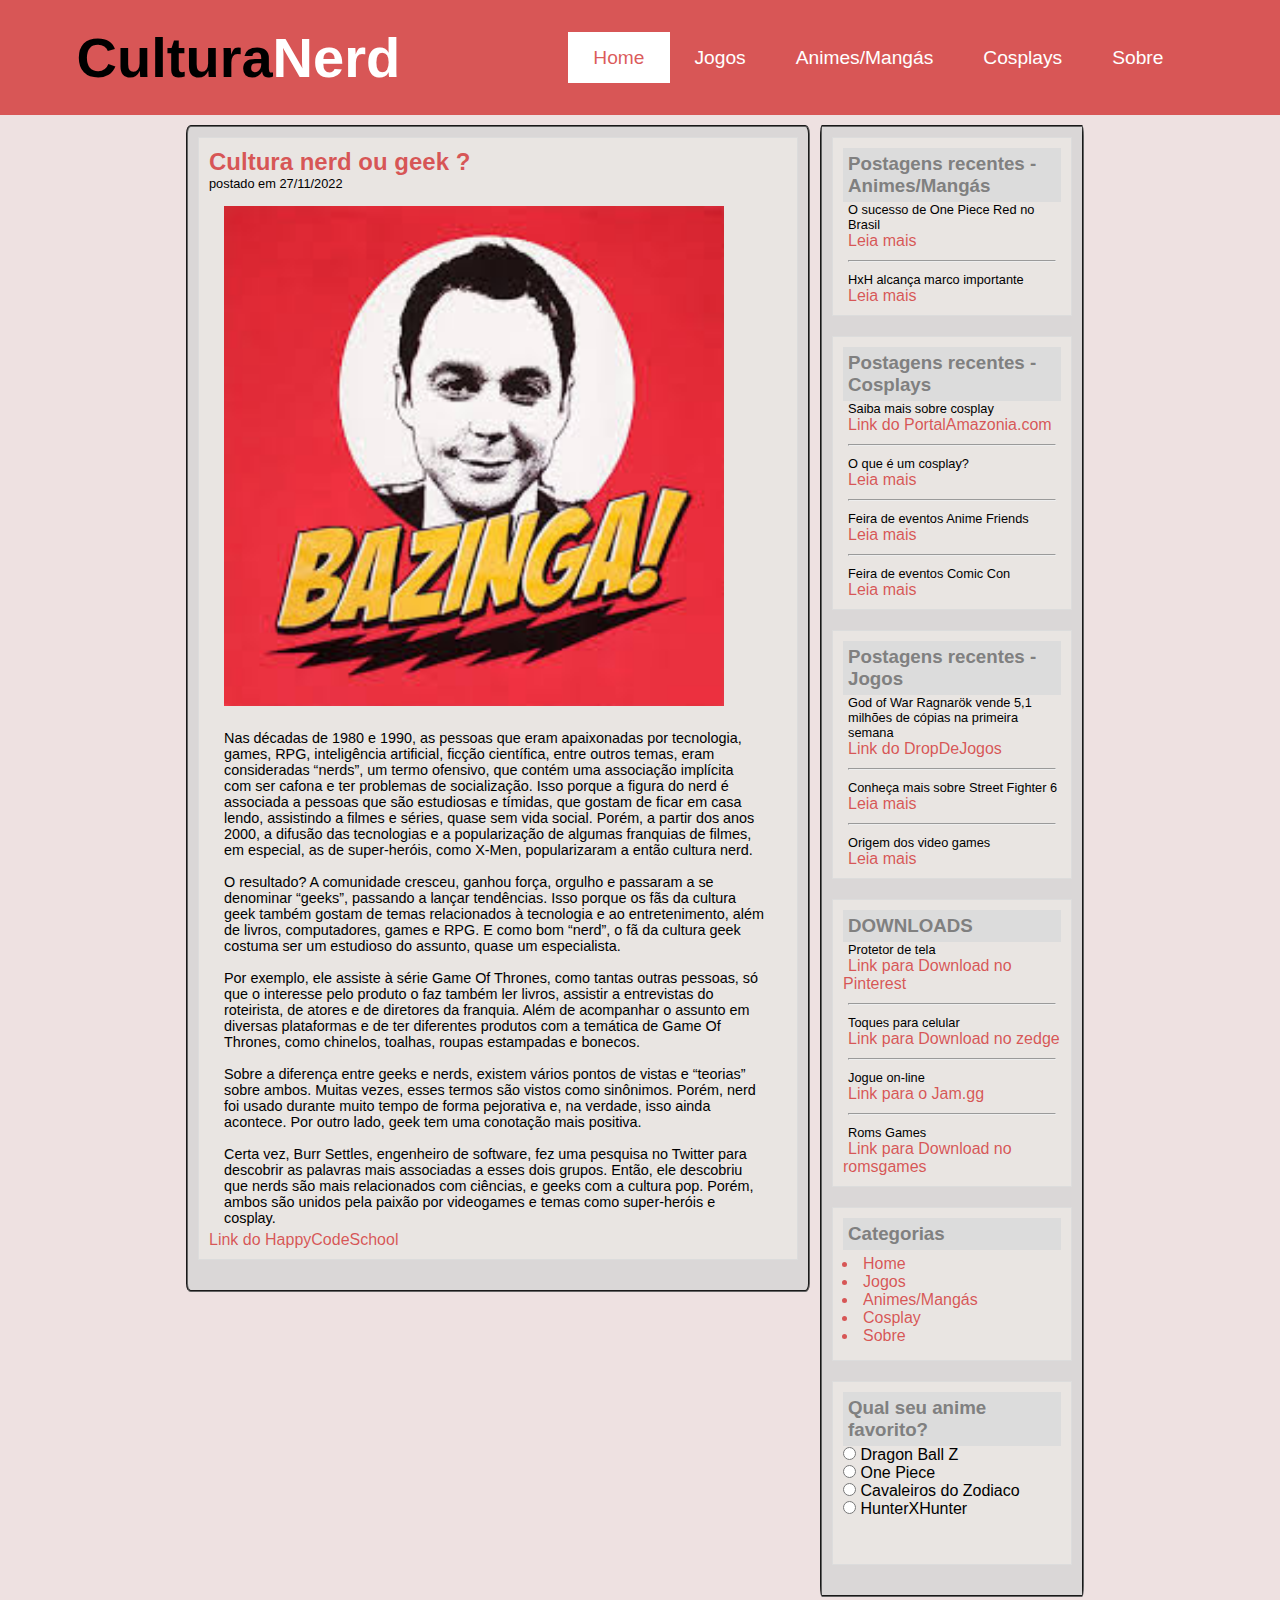
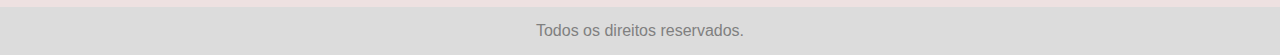
<file: index.html>
<!DOCTYPE html>
<html>
<head>
    
    <title>Cultura Nerd - Página Inicial</title>
    <meta charset="utf-8">
    <meta name="viewport" content="width=device-width, initial-scale=1.0">
    <link rel="stylesheet" href="./css/estilos.css">

</head>
<body class="home">
    <div id="cabecalho">

        <div id="logo">
            <h1>Cultura<span class="texto-branco">Nerd</span></h1>
        </div>

        <div id="menu">
            <ul>
                <li><a href="./index.html" id="home">Home</a></li>
                <li><a href="./jogos.html" id="jogos">Jogos</a></li>
                <li><a href="./animesMangas.html" id="animesMangas">Animes/Mangás</a></li>
                <li><a href="./cosplays.html" id="cosplays">Cosplays</a></li>
                <li><a href="./sobre.html" id="sobre">Sobre</a></li>
            </ul>
        </div>
    
    </div>

    <div id="container-conteudo">

        <div id="area-post">
            <div class="postagens">
                <h2>Cultura nerd ou geek ?</h2>
                <p class="texto-pequeno">postado em 27/11/2022</p>
                <img src="./img/imagem01.jpg" class="aumentaImagem">    
                <p class="texto-post">Nas décadas de 1980 e 1990, as pessoas que eram apaixonadas 
                    por tecnologia, games, RPG, inteligência artificial, ficção científica, entre outros 
                    temas, eram consideradas “nerds”, um termo ofensivo, que contém uma associação implícita 
                    com ser cafona e ter problemas de socialização. Isso porque a figura do nerd é associada a 
                    pessoas que são estudiosas e tímidas, que gostam de ficar em casa lendo, assistindo a 
                    filmes e séries, quase sem vida social. Porém, a partir dos anos 2000, a difusão das 
                    tecnologias e a popularização de algumas franquias de filmes, em especial, as de super-heróis, 
                    como X-Men, popularizaram a então cultura nerd.<br><br>
                    O resultado? A comunidade cresceu, ganhou força, orgulho e passaram a se denominar “geeks”, passando 
                    a lançar tendências. Isso porque os fãs da cultura geek também gostam de temas relacionados 
                    à tecnologia e ao entretenimento, além de  livros, computadores, games e RPG. E como bom “nerd”, o 
                    fã da cultura geek costuma ser um estudioso do assunto, quase um especialista.<br><br>
                    Por exemplo, ele assiste à série 
                    Game Of Thrones, como tantas outras pessoas, só que o interesse pelo produto o faz também ler livros, assistir a entrevistas do 
                    roteirista, de atores e de diretores da franquia. Além de acompanhar o assunto em 
                    diversas plataformas e de ter diferentes produtos com a temática de Game Of Thrones, como 
                    chinelos, toalhas, roupas estampadas e bonecos.<br><br> 
                    Sobre a diferença entre geeks e nerds, existem vários pontos de vistas e “teorias” sobre ambos. 
                    Muitas vezes, esses termos são vistos como sinônimos. Porém, nerd foi usado durante muito tempo de 
                    forma pejorativa e, na verdade, isso ainda acontece. Por outro lado, geek tem uma conotação mais 
                    positiva.<br><br>
                    Certa vez, Burr Settles, engenheiro de software, fez uma pesquisa no Twitter para descobrir as palavras 
                    mais associadas a esses dois grupos. Então, ele descobriu que nerds são mais relacionados com 
                    ciências, e geeks com a cultura pop. Porém, ambos são unidos pela paixão por videogames e temas 
                    como super-heróis e cosplay.
                                     
                </p>
                
                <a href="https://happycodeschool.com/blog/o-que-e-geek-conheca-essa-cultura/" target="_blank">Link do HappyCodeSchool</a>
            </div>


        
        </div>

        <div id="area-lateral">
            <div class="info-lateral">
                <h3>Postagens recentes - Animes/Mangás</h3>
                <p class="texto-pequeno">O sucesso de One Piece Red no Brasil</p>
                <a href="./animesMangas.html#OnePiece">Leia mais</a>
                <hr>
                <p class="texto-pequeno">HxH alcança marco importante</p>
                <a href="./animesMangas.html#HunterXHunter">Leia mais</a>
                
            </div>

            <div class="info-lateral">
                <h3>Postagens recentes - Cosplays</h3>
                <p class="texto-pequeno">Saiba mais sobre cosplay</p>
                <a href="https://portalamazonia.com/cultura/inspiracao-preco-e-calor-a-vida-de-quem-faz-cosplay-no-amazonas" target="_blank">Link do PortalAmazonia.com </a>
                <hr>
                <p class="texto-pequeno">O que é um cosplay?</p>
                <a href="./cosplays.html#cosplay">Leia mais</a>
                <hr>
                <p class="texto-pequeno">Feira de eventos Anime Friends</p>
                <a href="./cosplays.html#feira">Leia mais</a>
                <hr>
                <p class="texto-pequeno">Feira de eventos Comic Con</p>
                <a href="./cosplays.html#ccxp">Leia mais</a>
            </div>

            <div class="info-lateral">
                <h3>Postagens recentes - Jogos</h3>
                <p class="texto-pequeno">God of War Ragnarök vende 5,1 milhões de cópias na primeira semana</p>
                <a href="https://dropsdejogos.uai.com.br/noticias/industria/god-of-war-ragnarok-milhoes/" target="_blank">Link do DropDeJogos</a>
                <hr>
                <p class="texto-pequeno">Conheça mais sobre Street Fighter 6 </p>
                <a href="./jogos.html#Street-Fighter-6">Leia mais</a>
                <hr>
                <p class="texto-pequeno">Origem dos video games</p>
                <a href="./jogos.html#Origem-Games">Leia mais</a>
            </div>

            <div class="info-lateral">
                <h3>DOWNLOADS</h3>
                <p class="texto-pequeno">Protetor de tela</p>
                <a href="https://br.pinterest.com/pin/3729612227942189/?mt=login" target="_blank">Link para Download no Pinterest</a>
                <hr>
                <p class="texto-pequeno">Toques para celular</p>
                <a href="https://www.zedge.net/find/ringtones/nes%20games" target="_blank">Link para Download no zedge</a>
                <hr>
                <p class="texto-pequeno" target="_blank">Jogue on-line</p>
                <a href="https://jam.gg/pt" target="_blank">Link para o Jam.gg</a>
                <hr>
                <p class="texto-pequeno" target="_blank">Roms Games</p>
                <a href="https://www.romsgames.net/roms/" target="_blank">Link para Download no romsgames</a>
                
                
            </div>
          

            <div class="info-lateral">
                <h3>Categorias</h3>
                <ul>
                    <li><a href="./index.html">Home </a></li>
                    <li><a href="./jogos.html">Jogos</a></li>
                    <li><a href="./animesMangas.html">Animes/Mangás</a></li>
                    <li><a href="./cosplays.html">Cosplay</a></li>
                    <li><a href="./sobre.html">Sobre</a></li>
                </ul>

            </div>

            <div class="info-lateral">
                <h3>Qual seu anime favorito? </h3>
                <form>
                    <input type="radio" id="DragonBall" name="fav_anime" value="DragonBall">
                    <label for="DragonBall">Dragon Ball Z</label><br>
                    <input type="radio" id="OnePiece" name="fav_anime" value="OnePiece">
                    <label for="OnePiece">One Piece</label><br>
                    <input type="radio" id="CavZod" name="fav_anime" value="CavZod">
                    <label for="CavZod">Cavaleiros do Zodiaco</label><br>
                    <input type="radio" id="HxH" name="fav_anime" value="HxH">
                    <label for="HxH">HunterXHunter</label>
                </form>
                <br> 
                <p id="resultado-txt"> </p>
                <img id="resultado-voto">

            </div>
            

        </div>


    </div>

    <div id="rodape">
        <p>Todos os direitos reservados.</p>
    </div>

    <script src="./js/script.js">
    </script>
</body>
</html>
</file>
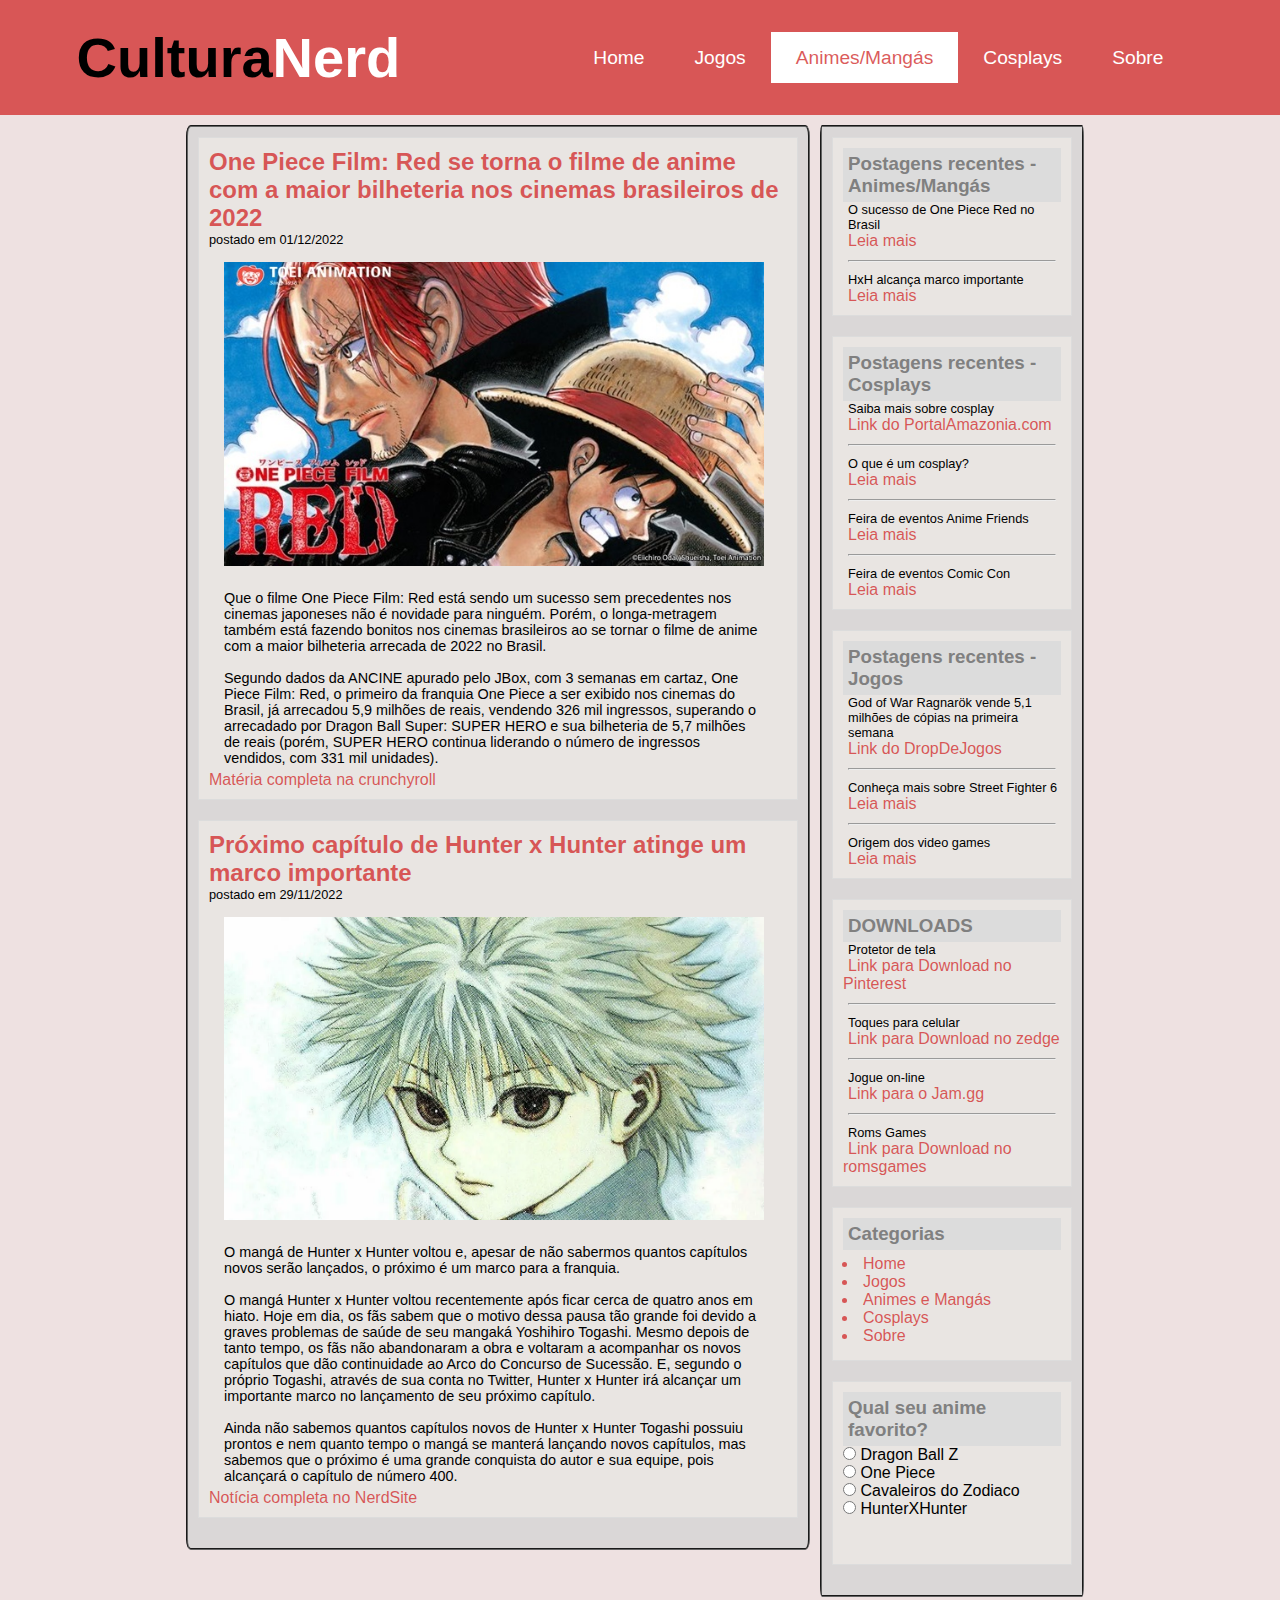
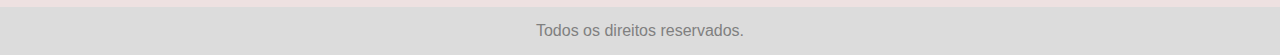
<file: animesMangas.html>
<!DOCTYPE html>
<html>
<head>
    
    <title>Cultura Nerd - Página Inicial</title>
    <meta charset="utf-8">
    <meta name="viewport" content="width=device-width, initial-scale=1.0">
    <link rel="stylesheet" type="text/css" href="./css/estilos.css">

</head>
<body class="animesMangas">
    <div id="cabecalho">

        <div id="logo">
            <h1>Cultura<span class="texto-branco">Nerd</span></h1>
        </div>

        <div id="menu">
            <ul>
                <li><a href="./index.html" id="home">Home</a></li>
                <li><a href="./jogos.html" id="jogos">Jogos</a></li>
                <li><a href="./animesMangas.html" id="animesMangas">Animes/Mangás</a></li>
                <li><a href="./cosplays.html" id="cosplays">Cosplays</a></li>
                <li><a href="./sobre.html" id="sobre">Sobre</a></li>
            </ul>
        </div>
    
    </div>

    <div id="container-conteudo">

        <div id="area-post">
            <div class="postagens" id="OnePiece">
                <h2>One Piece Film: Red se torna o filme de anime com a maior bilheteria nos cinemas brasileiros de 2022 </h2>
                <p class="texto-pequeno">postado em 01/12/2022</p>
                <img src="./img/imagem08.jpg">
                
                <p class="texto-post">
                    Que o filme One Piece Film: Red está sendo um sucesso sem precedentes nos cinemas japoneses não é novidade para ninguém. Porém, o longa-metragem também está fazendo bonitos nos cinemas brasileiros ao se tornar o filme de anime com a maior bilheteria arrecada de 2022 no Brasil.<br><br>

                    Segundo dados da ANCINE apurado pelo JBox, com 3 semanas em cartaz, One Piece Film: Red, o primeiro da franquia One Piece a ser exibido nos cinemas do Brasil, já arrecadou 5,9 milhões de reais, vendendo 326 mil ingressos, superando o arrecadado por Dragon Ball Super: SUPER HERO e sua bilheteria de 5,7 milhões de reais (porém, SUPER HERO continua liderando o número de ingressos vendidos, com 331 mil unidades).
                </p>
                <a href="https://www.crunchyroll.com/pt-br/anime-news/2022/11/23-1/one-piece-film-red-se-torna-o-filme-de-anime-com-a-maior-bilheteria-nos-cinemas-brasileiros-de-2022">Matéria completa na crunchyroll</a>
            </div>

            <div class="postagens" id="HunterXHunter">
                <h2>Próximo capítulo de Hunter x Hunter atinge um marco importante </h2>
                <p class="texto-pequeno">postado em 29/11/2022</p>
                <img src="./img/imagem04.webp">
                <p class="texto-post">
                    O mangá de Hunter x Hunter voltou e, apesar de não sabermos quantos capítulos novos serão lançados, o próximo é um marco para a franquia. <br><br>
                    O mangá Hunter x Hunter voltou recentemente após ficar cerca de quatro anos em hiato. Hoje em dia, os fãs sabem que o motivo dessa pausa tão grande foi devido a graves problemas de saúde de seu mangaká Yoshihiro Togashi. Mesmo depois de tanto tempo, os fãs não abandonaram a obra e voltaram a acompanhar os novos capítulos que dão continuidade ao Arco do Concurso de Sucessão. E, segundo o próprio Togashi, através de sua conta no Twitter, Hunter x Hunter irá alcançar um importante marco no lançamento de seu próximo capítulo. <br><br>

                    Ainda não sabemos quantos capítulos novos de Hunter x Hunter Togashi possuiu prontos e nem quanto tempo o mangá se manterá lançando novos capítulos, mas sabemos que o próximo é uma grande conquista do autor e sua equipe, pois alcançará o capítulo de número 400.
                </p>
                <a href="https://www.nerdsite.com.br/anime-manga/proximo-capitulo-de-hunter-x-hunter-atinge-um-marco-importantissimo/">Notícia completa no NerdSite</a>
            </div>
        
        </div>

        <div id="area-lateral">
            <div class="info-lateral">
                <h3>Postagens recentes - Animes/Mangás</h3>
                <p class="texto-pequeno">O sucesso de One Piece Red no Brasil</p>
                <a href="./animesMangas.html#OnePiece">Leia mais</a>
                <hr>
                <p class="texto-pequeno">HxH alcança marco importante</p>
                <a href="./animesMangas.html#HunterXHunter">Leia mais</a>
                
            </div>

            <div class="info-lateral">
                <h3>Postagens recentes - Cosplays</h3>
                <p class="texto-pequeno">Saiba mais sobre cosplay</p>
                <a href="https://portalamazonia.com/cultura/inspiracao-preco-e-calor-a-vida-de-quem-faz-cosplay-no-amazonas" target="_blank">Link do PortalAmazonia.com</a>
                <hr>
                <p class="texto-pequeno">O que é um cosplay?</p>
                <a href="./cosplays.html#cosplay">Leia mais</a>
                <hr>
                <p class="texto-pequeno">Feira de eventos Anime Friends</p>
                <a href="./cosplays.html#feira">Leia mais</a>
                <hr>
                <p class="texto-pequeno">Feira de eventos Comic Con</p>
                <a href="./cosplays.html#ccxp">Leia mais</a>
            </div>

            <div class="info-lateral">
                <h3>Postagens recentes - Jogos</h3>
                <p class="texto-pequeno">God of War Ragnarök vende 5,1 milhões de cópias na primeira semana</p>
                <a href="https://dropsdejogos.uai.com.br/noticias/industria/god-of-war-ragnarok-milhoes/" target="_blank">Link do DropDeJogos</a>
                <hr>
                <p class="texto-pequeno">Conheça mais sobre Street Fighter 6 </p>
                <a href="./jogos.html#Street-Fighter-6">Leia mais</a>
                <hr>
                <p class="texto-pequeno">Origem dos video games</p>
                <a href="./jogos.html#Origem-Games">Leia mais</a>
            </div>

            <div class="info-lateral">
                <h3>DOWNLOADS</h3>
                <p class="texto-pequeno">Protetor de tela</p>
                <a href="https://br.pinterest.com/pin/3729612227942189/?mt=login" target="_blank">Link para Download no Pinterest</a>
                <hr>
                <p class="texto-pequeno">Toques para celular</p>
                <a href="https://www.zedge.net/find/ringtones/nes%20games" target="_blank">Link para Download no zedge</a>
                <hr>
                <p class="texto-pequeno" target="_blank">Jogue on-line</p>
                <a href="https://jam.gg/pt" target="_blank">Link para o Jam.gg</a>
                <hr>
                <p class="texto-pequeno" target="_blank">Roms Games</p>
                <a href="https://www.romsgames.net/roms/" target="_blank">Link para Download no romsgames</a>
                
                
            </div>

            <div class="info-lateral">
                <h3>Categorias</h3>
                <ul>
                    <li><a href="./index.html">Home </a></li>
                    <li><a href="./jogos.html">Jogos</a></li>
                    <li><a href="./animesMangas.html">Animes e Mangás</a></li>
                    <li><a href="./cosplays.html">Cosplays</a></li>
                    <li><a href="./sobre.html">Sobre</a></li>
                </ul>

            </div>
            <div class="info-lateral">
                <h3>Qual seu anime favorito? </h3>
                <form>
                    <input type="radio" id="DragonBall" name="fav_anime" value="DragonBall">
                    <label for="DragonBall">Dragon Ball Z</label><br>
                    <input type="radio" id="OnePiece" name="fav_anime" value="OnePiece">
                    <label for="OnePiece">One Piece</label><br>
                    <input type="radio" id="CavZod" name="fav_anime" value="CavZod">
                    <label for="CavZod">Cavaleiros do Zodiaco</label><br>
                    <input type="radio" id="HxH" name="fav_anime" value="HxH">
                    <label for="HxH">HunterXHunter</label>
                </form>
                <br> 
                <p id="resultado-txt"> </p>
                <img id="resultado-voto">

            </div>
            

            </div>
        </div>



    </div>

    <div id="rodape">
        <p>Todos os direitos reservados.</p>
    </div>

    <script src="./js/script.js">
    </script>
</body>
</html>
</file>
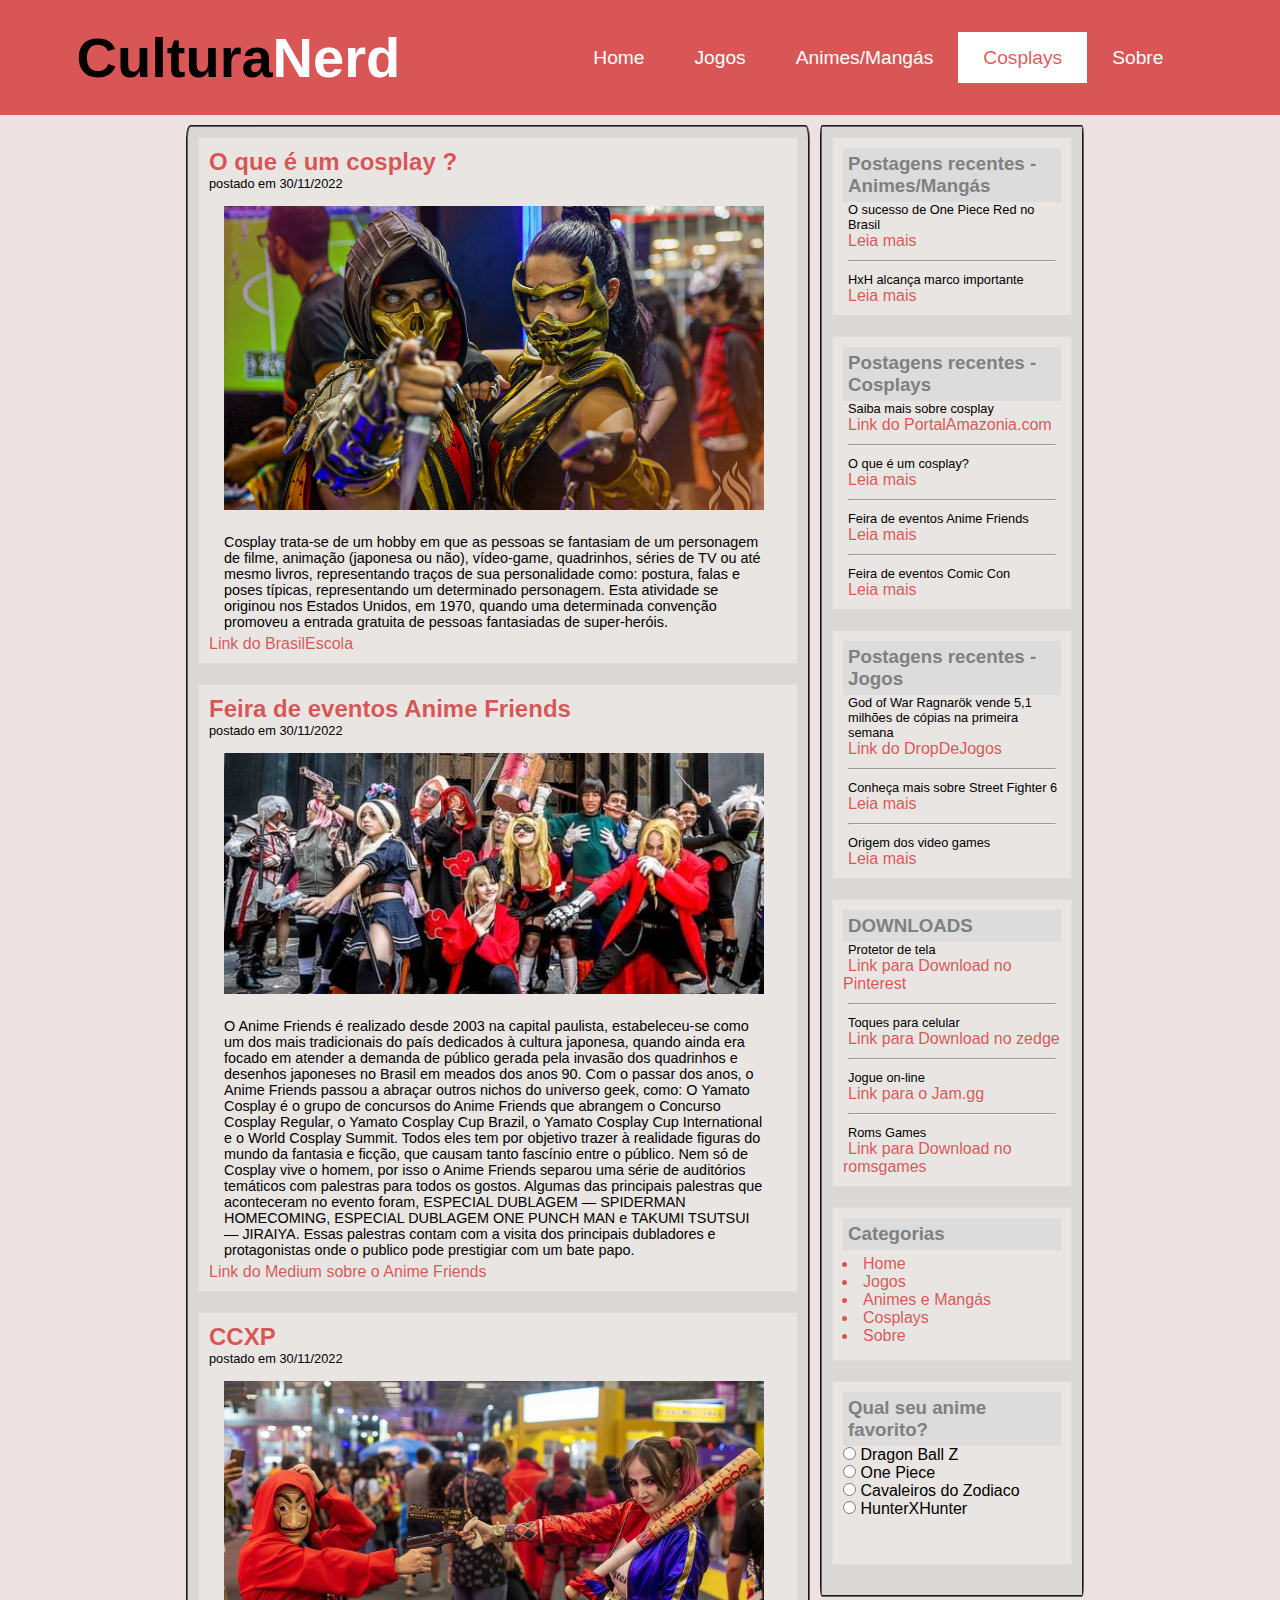
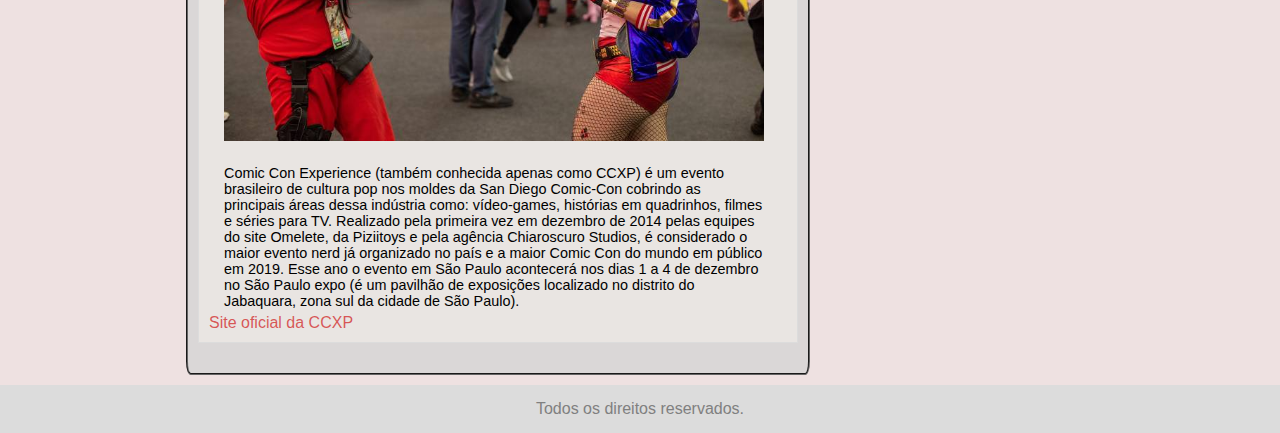
<file: cosplays.html>
<!DOCTYPE html>
<html>
<head>
    
    <title>Cultura Nerd - Página Inicial</title>
    <meta charset="utf-8">
    <meta name="viewport" content="width=device-width, initial-scale=1.0">
    <link rel="stylesheet" type="text/css" href="./css/estilos.css">

</head>
<body class="cosplays">
    <div id="cabecalho">

        <div id="logo">
            <h1>Cultura<span class="texto-branco">Nerd</span></h1>
        </div>

        <div id="menu">
            <ul>
                <li><a href="./index.html" id="home">Home</a></li>
                <li><a href="./jogos.html" id="jogos">Jogos</a></li>
                <li><a href="./animesMangas.html" id="animesMangas">Animes/Mangás</a></li>
                <li><a href="./cosplays.html" id="cosplays">Cosplays</a></li>
                <li><a href="./sobre.html" id="sobre">Sobre</a></li>
            </ul>
        </div>
    
    </div>

    <div id="container-conteudo">

        <div id="area-post">
            <div class="postagens" id="cosplay">
                <h2>O que é um cosplay ? </h2>
                <p class="texto-pequeno">postado em 30/11/2022</p>
                <img src="./img/imagem05.jpg">
                
                <p class="texto-post">Cosplay trata-se de um hobby em que as pessoas se fantasiam de um personagem de filme, animação (japonesa ou não), vídeo-game, quadrinhos, séries de TV ou até mesmo livros, representando traços de sua personalidade como: postura, falas e poses típicas, representando um determinado personagem. Esta atividade se originou nos Estados Unidos, em 1970, quando uma determinada convenção promoveu a entrada gratuita de pessoas fantasiadas de super-heróis.</p>
                <a href="https://brasilescola.uol.com.br/artes/cosplay.htm" target="_blank">Link do BrasilEscola</a>
            </div>

            <div class="postagens" id="feira">
                <h2>Feira de eventos Anime Friends </h2>
                <p class="texto-pequeno">postado em 30/11/2022</p>
                <img src="./img/imagem06.jpg">
                <p class="texto-post">O Anime Friends é realizado desde 2003 na capital paulista, estabeleceu-se como um dos mais tradicionais do país dedicados à cultura japonesa, quando ainda era focado em atender a demanda de público gerada pela invasão dos quadrinhos e desenhos japoneses no Brasil em meados dos anos 90. Com o passar dos anos, o Anime Friends passou a abraçar outros nichos do universo geek, como: O Yamato Cosplay é o grupo de concursos do Anime Friends que abrangem o Concurso Cosplay Regular, o Yamato Cosplay Cup Brazil, o Yamato Cosplay Cup International e o World Cosplay Summit. Todos eles tem por objetivo trazer à realidade figuras do mundo da fantasia e ficção, que causam tanto fascínio entre o público. Nem só de Cosplay vive o homem, por isso o Anime Friends separou uma série de auditórios temáticos com palestras para todos os gostos. Algumas das principais palestras que aconteceram no evento foram, ESPECIAL DUBLAGEM — SPIDERMAN HOMECOMING, ESPECIAL DUBLAGEM ONE PUNCH MAN e TAKUMI TSUTSUI — JIRAIYA. Essas palestras contam com a visita dos principais dubladores e protagonistas onde o publico pode prestigiar com um bate papo.</p>
                <a href="https://medium.com/siteclocktower/o-que-fazer-na-anime-friends-66e37a70c374" target="_blank">Link do Medium sobre o Anime Friends</a>
            </div>

            <div class="postagens" id="ccxp">
                <h2>CCXP </h2>
                <p class="texto-pequeno">postado em 30/11/2022</p>
                <img src="./img/imagem07.jpg">
                
                <p class="texto-post">Comic Con Experience (também conhecida apenas como CCXP) é um evento brasileiro de cultura pop nos moldes da San Diego Comic-Con cobrindo as principais áreas dessa indústria como: vídeo-games, histórias em quadrinhos, filmes e séries para TV. Realizado pela primeira vez em dezembro de 2014 pelas equipes do site Omelete, da Piziitoys e pela agência Chiaroscuro Studios, é considerado o maior evento nerd já organizado no país e a maior Comic Con do mundo em público em 2019. Esse ano o evento em São Paulo acontecerá nos dias 1 a 4 de dezembro no São Paulo expo (é um pavilhão de exposições localizado no distrito do Jabaquara, zona sul da cidade de São Paulo).</p>
                <a href="https://www.ccxp.com.br/ingressos" target="_blank">Site oficial da CCXP</a>
            </div>
        
        </div>

        <div id="area-lateral">

            <div class="info-lateral">
                <h3>Postagens recentes - Animes/Mangás</h3>
                <p class="texto-pequeno">O sucesso de One Piece Red no Brasil</p>
                <a href="./animesMangas.html#OnePiece">Leia mais</a>
                <hr>
                <p class="texto-pequeno">HxH alcança marco importante</p>
                <a href="./animesMangas.html#HunterXHunter">Leia mais</a>
                
            </div>

            <div class="info-lateral">
                <h3>Postagens recentes - Cosplays</h3>
                <p class="texto-pequeno">Saiba mais sobre cosplay</p>
                <a href="https://portalamazonia.com/cultura/inspiracao-preco-e-calor-a-vida-de-quem-faz-cosplay-no-amazonas" target="_blank">Link do PortalAmazonia.com</a>
                <hr>
                <p class="texto-pequeno">O que é um cosplay?</p>
                <a href="./cosplays.html#cosplay">Leia mais</a>
                <hr>
                <p class="texto-pequeno">Feira de eventos Anime Friends</p>
                <a href="./cosplays.html#feira">Leia mais</a>
                <hr>
                <p class="texto-pequeno">Feira de eventos Comic Con</p>
                <a href="./cosplays.html#ccxp">Leia mais</a>
            </div>

            <div class="info-lateral">
                <h3>Postagens recentes - Jogos</h3>
                <p class="texto-pequeno">God of War Ragnarök vende 5,1 milhões de cópias na primeira semana</p>
                <a href="https://dropsdejogos.uai.com.br/noticias/industria/god-of-war-ragnarok-milhoes/" target="_blank">Link do DropDeJogos</a>
                <hr>
                <p class="texto-pequeno">Conheça mais sobre Street Fighter 6 </p>
                <a href="./jogos.html#Street-Fighter-6">Leia mais</a>
                <hr>
                <p class="texto-pequeno">Origem dos video games</p>
                <a href="./jogos.html#Origem-Games">Leia mais</a>
            </div>

            <div class="info-lateral">
                <h3>DOWNLOADS</h3>
                <p class="texto-pequeno">Protetor de tela</p>
                <a href="https://br.pinterest.com/pin/3729612227942189/?mt=login" target="_blank">Link para Download no Pinterest</a>
                <hr>
                <p class="texto-pequeno">Toques para celular</p>
                <a href="https://www.zedge.net/find/ringtones/nes%20games" target="_blank">Link para Download no zedge</a>
                <hr>
                <p class="texto-pequeno" target="_blank">Jogue on-line</p>
                <a href="https://jam.gg/pt" target="_blank">Link para o Jam.gg</a>
                <hr>
                <p class="texto-pequeno" target="_blank">Roms Games</p>
                <a href="https://www.romsgames.net/roms/" target="_blank">Link para Download no romsgames</a>
                
                
            </div>

            <div class="info-lateral">
                <h3>Categorias</h3>
                <ul>
                    <li><a href="./index.html">Home </a></li>
                    <li><a href="./jogos.html">Jogos</a></li>
                    <li><a href="./animesMangas.html">Animes e Mangás</a></li>
                    <li><a href="./cosplays.html">Cosplays</a></li>
                    <li><a href="./sobre.html">Sobre</a></li>
                </ul>

            </div>
            <div class="info-lateral">
                <h3>Qual seu anime favorito? </h3>
                <form>
                    <input type="radio" id="DragonBall" name="fav_anime" value="DragonBall">
                    <label for="DragonBall">Dragon Ball Z</label><br>
                    <input type="radio" id="OnePiece" name="fav_anime" value="OnePiece">
                    <label for="OnePiece">One Piece</label><br>
                    <input type="radio" id="CavZod" name="fav_anime" value="CavZod">
                    <label for="CavZod">Cavaleiros do Zodiaco</label><br>
                    <input type="radio" id="HxH" name="fav_anime" value="HxH">
                    <label for="HxH">HunterXHunter</label>
                </form>
                <br> 
                <p id="resultado-txt"> </p>
                <img id="resultado-voto">

            </div>
            

        </div>

    </div>

    <div id="rodape">
        <p>Todos os direitos reservados.</p>
    </div>

    <script src="./js/script.js">
    </script>
</body>
</html>
</file>
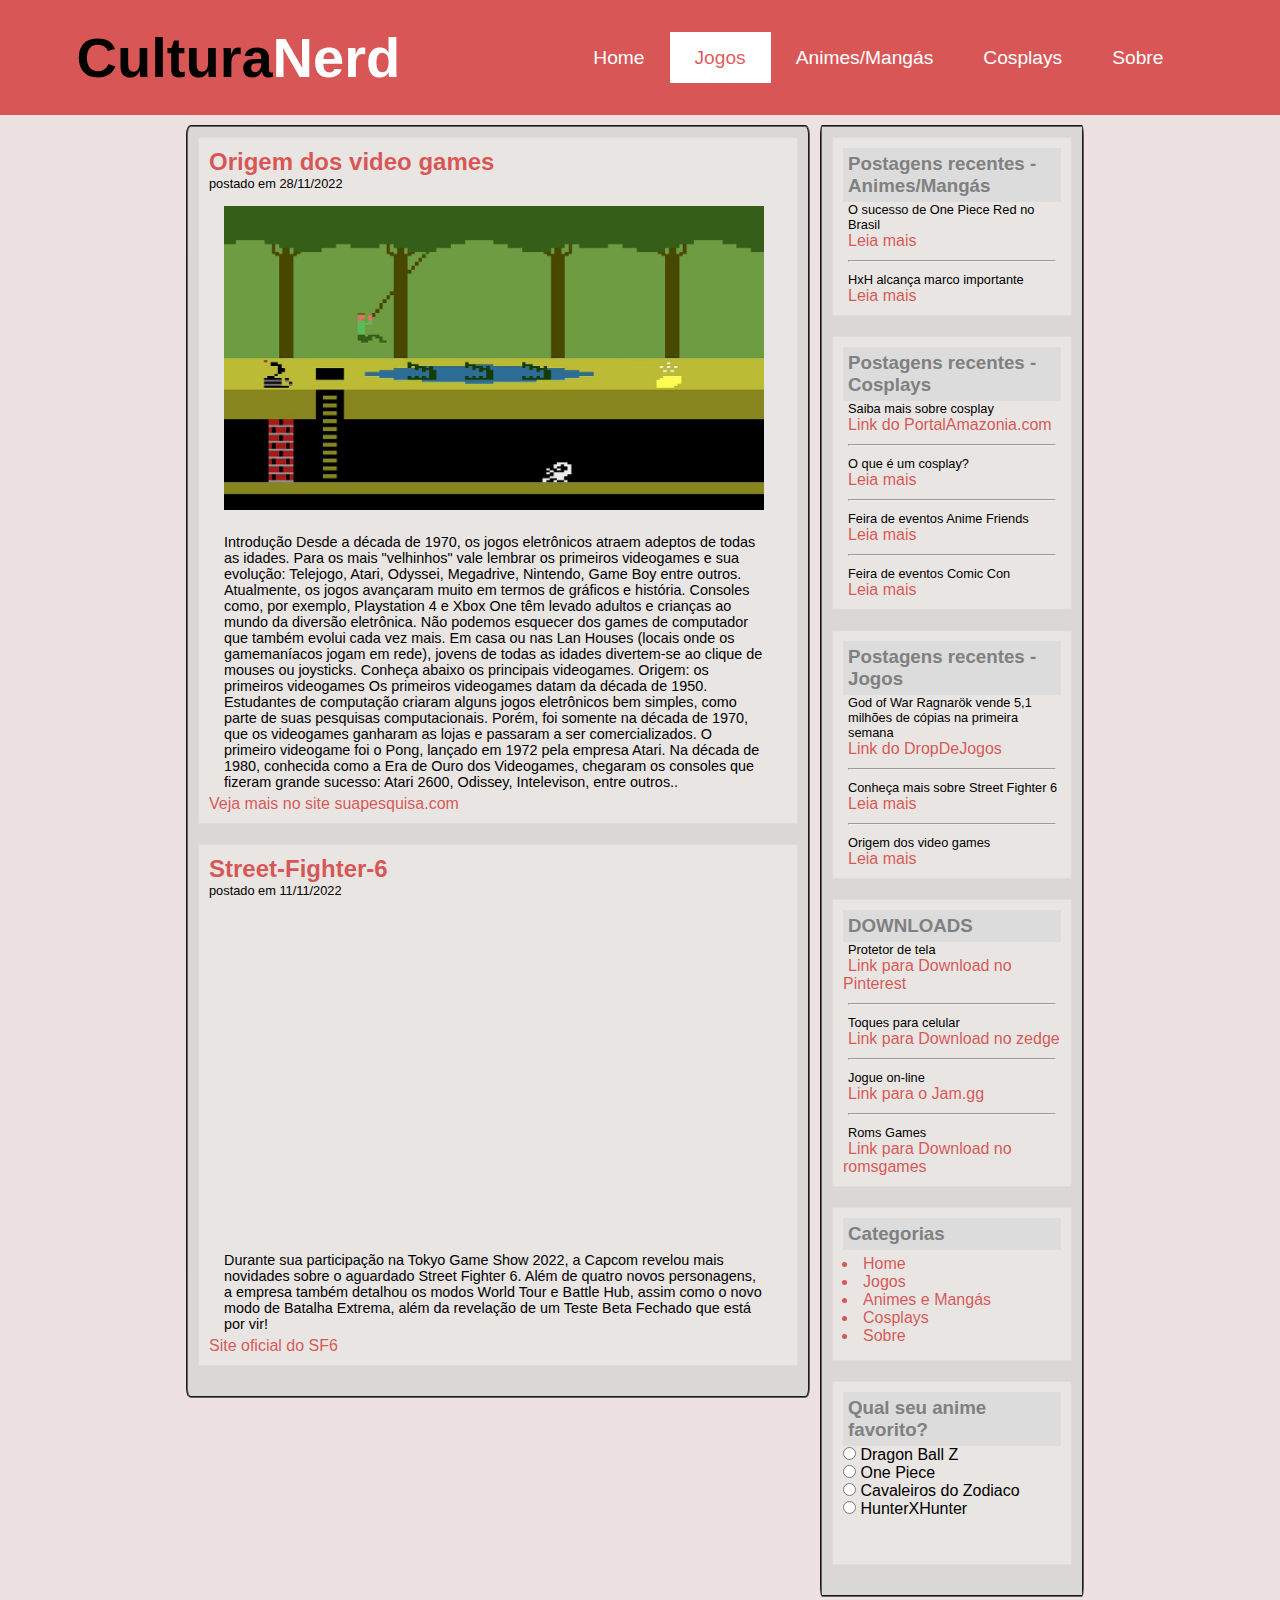
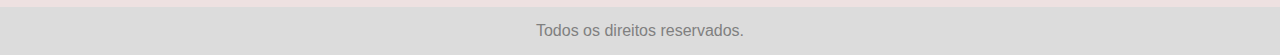
<file: jogos.html>
<!DOCTYPE html>
<html>
<head>
    
    <title>Cultura Nerd - Página Inicial</title>
    <meta charset="utf-8">
    <meta name="viewport" content="width=device-width, initial-scale=1.0">
    <link rel="stylesheet" type="text/css" href="./css/estilos.css">

</head>
<body class="jogos">
    <div id="cabecalho">

        <div id="logo">
            <h1>Cultura<span class="texto-branco">Nerd</span></h1>
        </div>

        <div id="menu">
            <ul>
                <li><a href="./index.html" id="home">Home</a></li>
                <li><a href="./jogos.html" id="jogos">Jogos</a></li>
                <li><a href="./animesMangas.html" id="animesMangas">Animes/Mangás</a></li>
                <li><a href="./cosplays.html" id="cosplays">Cosplays</a></li>
                <li><a href="./sobre.html" id="sobre">Sobre</a></li>
            </ul>
        </div>
    
    </div>

    <div id="container-conteudo">

        <div id="area-post">
            <div class="postagens" id="Origem-Games">
                <h2>Origem dos video games </h2>
                <p class="texto-pequeno">postado em 28/11/2022</p>
                <img src="./img/imagem02.jpg">
                
                <p class="texto-post">Introdução



                    Desde a década de 1970, os jogos eletrônicos atraem adeptos de todas as idades. Para os mais "velhinhos" vale lembrar os primeiros videogames e sua evolução: Telejogo, Atari, Odyssei, Megadrive, Nintendo, Game Boy entre outros. Atualmente, os jogos avançaram muito em termos de gráficos e história. Consoles como, por exemplo, Playstation 4 e Xbox One têm levado adultos e crianças ao mundo da diversão eletrônica. Não podemos esquecer dos games de computador que também evolui cada vez mais. Em casa ou nas Lan Houses (locais onde os gamemaníacos jogam em rede), jovens de todas as idades divertem-se ao clique de mouses ou joysticks. Conheça abaixo os principais videogames.
                    
                     
                
                    Origem: os primeiros videogames
                    
                    
                    Os primeiros videogames datam da década de 1950. Estudantes de computação criaram alguns jogos eletrônicos bem simples, como parte de suas pesquisas computacionais. Porém, foi somente na década de 1970, que os videogames ganharam as lojas e passaram a ser comercializados. O primeiro videogame foi o Pong, lançado em 1972 pela empresa Atari. Na década de 1980, conhecida como a Era de Ouro dos Videogames, chegaram os consoles que fizeram grande sucesso: Atari 2600, Odissey, Intelevison, entre outros..</p>
                <a href="https://www.suapesquisa.com/videogame/" target="_blank">Veja mais no site suapesquisa.com</a>
            </div>

            <div class="postagens" id="Street-Fighter-6">
                <h2>Street-Fighter-6</h2>
                <p class="texto-pequeno">postado em 11/11/2022</p>
                
                <iframe width="540" height="315" src="https://www.youtube.com/embed/SwPzuBj01AM" title="YouTube video player" frameborder="0" allow="accelerometer; autoplay; clipboard-write; encrypted-media; gyroscope; picture-in-picture" allowfullscreen></iframe>
                <p class="texto-post">Durante sua participação na Tokyo Game Show 2022, a Capcom revelou mais novidades sobre o aguardado Street Fighter 6. Além de quatro novos personagens, a empresa também detalhou os modos World Tour e Battle Hub, assim como o novo modo de Batalha Extrema, além da revelação de um Teste Beta Fechado que está por vir!</p>
                <a href="https://www.streetfighter.com/6/pt-br/" target="_blank">Site oficial do SF6</a>
            </div>
        
        </div>

        <div id="area-lateral">

            <div class="info-lateral">
                <h3>Postagens recentes - Animes/Mangás</h3>
                <p class="texto-pequeno">O sucesso de One Piece Red no Brasil</p>
                <a href="./animesMangas.html#OnePiece">Leia mais</a>
                <hr>
                <p class="texto-pequeno">HxH alcança marco importante</p>
                <a href="./animesMangas.html#HunterXHunter">Leia mais</a>
                
            </div>

            <div class="info-lateral">
                <h3>Postagens recentes - Cosplays</h3>
                <p class="texto-pequeno">Saiba mais sobre cosplay</p>
                <a href="https://portalamazonia.com/cultura/inspiracao-preco-e-calor-a-vida-de-quem-faz-cosplay-no-amazonas" target="_blank">Link do PortalAmazonia.com</a>
                <hr>
                <p class="texto-pequeno">O que é um cosplay?</p>
                <a href="./cosplays.html#cosplay">Leia mais</a>
                <hr>
                <p class="texto-pequeno">Feira de eventos Anime Friends</p>
                <a href="./cosplays.html#feira">Leia mais</a>
                <hr>
                <p class="texto-pequeno">Feira de eventos Comic Con</p>
                <a href="./cosplays.html#ccxp">Leia mais</a>
            </div>

            <div class="info-lateral">
                <h3>Postagens recentes - Jogos</h3>
                <p class="texto-pequeno">God of War Ragnarök vende 5,1 milhões de cópias na primeira semana</p>
                <a href="https://dropsdejogos.uai.com.br/noticias/industria/god-of-war-ragnarok-milhoes/" target="_blank">Link do DropDeJogos</a>
                <hr>
                <p class="texto-pequeno">Conheça mais sobre Street Fighter 6 </p>
                <a href="./jogos.html#Street-Fighter-6">Leia mais</a>
                <hr>
                <p class="texto-pequeno">Origem dos video games</p>
                <a href="./jogos.html#Origem-Games">Leia mais</a>
            </div>

            <div class="info-lateral">
                <h3>DOWNLOADS</h3>
                <p class="texto-pequeno">Protetor de tela</p>
                <a href="https://br.pinterest.com/pin/3729612227942189/?mt=login" target="_blank">Link para Download no Pinterest</a>
                <hr>
                <p class="texto-pequeno">Toques para celular</p>
                <a href="https://www.zedge.net/find/ringtones/nes%20games" target="_blank">Link para Download no zedge</a>
                <hr>
                <p class="texto-pequeno" target="_blank">Jogue on-line</p>
                <a href="https://jam.gg/pt" target="_blank">Link para o Jam.gg</a>
                <hr>
                <p class="texto-pequeno" target="_blank">Roms Games</p>
                <a href="https://www.romsgames.net/roms/" target="_blank">Link para Download no romsgames</a>
                
                
            </div>

            <div class="info-lateral">
                <h3>Categorias</h3>
                <ul>
                    <li><a href="./index.html">Home </a></li>
                    <li><a href="./jogos.html">Jogos</a></li>
                    <li><a href="./animesMangas.html">Animes e Mangás</a></li>
                    <li><a href="./cosplays.html">Cosplays</a></li>
                    <li><a href="./sobre.html">Sobre</a></li>
                </ul>

            </div>
            <div class="info-lateral">
                <h3>Qual seu anime favorito? </h3>
                <form>
                    <input type="radio" id="DragonBall" name="fav_anime" value="DragonBall">
                    <label for="DragonBall">Dragon Ball Z</label><br>
                    <input type="radio" id="OnePiece" name="fav_anime" value="OnePiece">
                    <label for="OnePiece">One Piece</label><br>
                    <input type="radio" id="CavZod" name="fav_anime" value="CavZod">
                    <label for="CavZod">Cavaleiros do Zodiaco</label><br>
                    <input type="radio" id="HxH" name="fav_anime" value="HxH">
                    <label for="HxH">HunterXHunter</label>
                </form>
                <br> 
                <p id="resultado-txt"> </p>
                <img id="resultado-voto">

            </div>
            

        </div>

        <div class="clear"></div>

    </div>

    <div id="rodape">
        <p>Todos os direitos reservados.</p>
    </div>

    <script src="./js/script.js">
    </script>
</body>
</html>
</file>
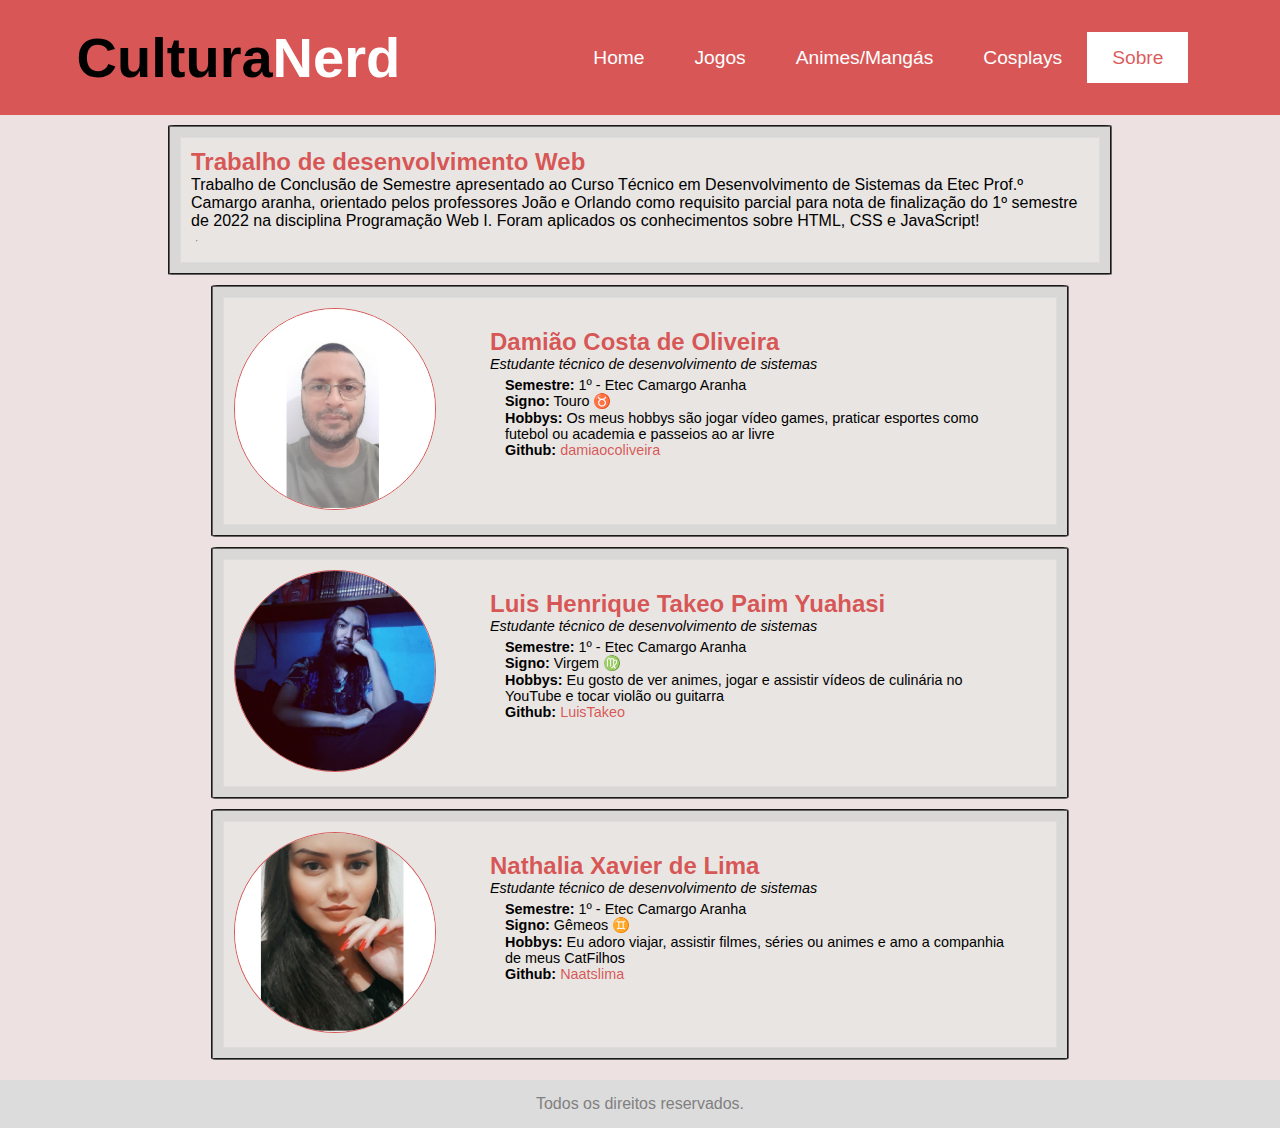
<file: sobre.html>
<!DOCTYPE html>
<html>
<head>
    
    <title>Cultura Nerd - Página Inicial</title>
    <meta charset="utf-8">
    <meta name="viewport" content="width=device-width, initial-scale=1.0">
    <link rel="stylesheet" type="text/css" href="./css/estilos.css">

</head>
<body class="sobre">
    <div id="cabecalho"> <!--Começo cabeçalho-->

        <div id="logo">
            <h1>Cultura<span class="texto-branco">Nerd</span></h1>
        </div>

        <div id="menu">
            <ul>
                <li><a href="./index.html" id="home">Home</a></li>
                <li><a href="./jogos.html" id="jogos">Jogos</a></li>
                <li><a href="./animesMangas.html" id="animesMangas">Animes/Mangás</a></li>
                <li><a href="./cosplays.html" id="cosplays">Cosplays</a></li>
                <li><a href="./sobre.html" id="sobre">Sobre</a></li>
            </ul>
        </div>
    
    </div> <!--Fim cabeçalho-->

    <div id="container-conteudo"> <!--Começo conteudo-->


            <div class="area-post-sobre">
                <div class="postagens-sobre">
                    <h2>Trabalho de desenvolvimento Web </h2>
                    <p>Trabalho de Conclusão de Semestre apresentado ao Curso Técnico em Desenvolvimento de Sistemas da 
                        Etec Prof.º Camargo aranha, orientado pelos professores João e Orlando como requisito parcial para nota de finalização 
                        do 1º semestre de 2022 na disciplina Programação Web I. Foram aplicados os conhecimentos sobre HTML, CSS e JavaScript!
                    <hr>     
                    </p>
                </div>
            </div>

            <div class="area-post-sobre"> <!--Começo posts principais-->
                <div class="postagens-sobre">
                    <div class="postagem-sobre-imagem"> <!--foto lateral-->
                        <img src="./img/1-sobre.jfif">
                    </div>
                    <div class="postagem-sobre-texto">
                        <h2>Damião Costa de Oliveira </h2>
                        <p class="texto-pequeno sobre-italico">Estudante técnico de desenvolvimento de sistemas</p>
                        <p class="texto-post"> 
                            <span>Semestre:</span> 1º - Etec Camargo Aranha<br>     
                            <span>Signo:</span> Touro &#9801<br>
                            <span>Hobbys:</span> Os meus hobbys são jogar vídeo games, praticar esportes como futebol ou academia e passeios ao ar livre<br>
                            <span>Github:</span> <a href="https://github.com/damiaocoliveira" target="_blank">damiaocoliveira</a>    
                    </p>
                    </div>
                    
                </div>
               
            </div>
            <div class="area-post-sobre"> <!--Começo posts principais-->
                <div class="postagens-sobre">
                    <div class="postagem-sobre-imagem"> <!--foto lateral-->
                        <img src="./img/2-sobre.png">
                    </div>
                    <div class="postagem-sobre-texto">
                        <h2>Luis Henrique Takeo Paim Yuahasi</h2>
                        <p class="texto-pequeno sobre-italico">Estudante técnico de desenvolvimento de sistemas</p>
                        <p class="texto-post"> 
                            <span>Semestre:</span> 1º - Etec Camargo Aranha<br> 
                            <span>Signo:</span> Virgem &#9805<br>
                            <span>Hobbys:</span> Eu gosto de ver animes, jogar e assistir vídeos de culinária no YouTube e tocar violão ou guitarra<br>
                            <span>Github:</span> <a href="https://github.com/LuisTakeo" target="_blank">LuisTakeo</a>      
                        </p>
                    </div>
                    
                </div>
               
            </div>

            <div class="area-post-sobre"> <!--Começo posts principais-->
                <div class="postagens-sobre">
                    <div class="postagem-sobre-imagem"> <!--foto lateral-->
                        <img src="./img/3-sobre.jfif">
                    </div>
                    <div class="postagem-sobre-texto">
                        <h2>Nathalia Xavier de Lima </h2>
                        <p class="texto-pequeno sobre-italico">Estudante técnico de desenvolvimento de sistemas </p>
                        <p class="texto-post">
                            <span>Semestre:</span> 1º - Etec Camargo Aranha<br>
                            <span>Signo:</span> Gêmeos &#9802<br>
                            <span>Hobbys:</span> Eu adoro viajar, assistir filmes, séries ou animes e amo a companhia de meus CatFilhos<br> 
                            <span>Github:</span> <a href="https://github.com/Naatslima" target="_blank">Naatslima</a>
                        </p>
                    </div>
                    
                </div>
               
            </div>
                

        </div> <!--Fim posts principais-->

        <div class="clear"></div>

    </div><!--Final conteudo-->

    <div id="rodape"> <!--Começo rodapé-->
        <p>Todos os direitos reservados.</p>
    </div> <!--final rodape-->

    <script src="./js/script.js">
    </script>
</body>
</html>
</file>
<file: css/estilos.css>
* {
    margin: 0;
    padding: 0;
}

body {
    font-size: 1em;
    font-family: 'Trebuchet MS', 'Helvetica', Arial, sans-serif;
    background: rgb(238, 225, 225);
}

h1 {
    font-size: 3.5em;
    margin: 0 auto;
}

a {
    text-decoration: none;


/*cabeçalho*/
}

.texto-branco, #cabecalho a:link, #cabecalho a:visited {
    color: #FFF;
}

#cabecalho a:link, #cabecalho a:visited {
    font-size: 1.2em;
    padding: 15px 25px;   
}

#cabecalho a:hover,  
#cabecalho a:active,
body.home #cabecalho a#home,
body.jogos #cabecalho a#jogos,
body.animesMangas #cabecalho a#animesMangas,
body.cosplays #cabecalho a#cosplays,
body.sobre #cabecalho a#sobre {
    background: #FFF;
    color: rgba(211, 54, 54, 0.815);

}

#cabecalho {
    background: rgba(211, 54, 54, 0.815);
    text-align: center;
    display: flex;
    justify-content: space-between;
    align-items: center;
    flex-wrap: wrap;

}
#menu ul{
    list-style: none;
    display: flex;
    flex-wrap: wrap;
}
#menu{
    max-width: 1080px;
    margin: auto;
    display: flex;
    justify-content: center;
}

#logo, #menu {
    padding: 25px;
}
#logo{
    margin: auto;
}



/*conteudo*/

/*texto*/
h2 {
    font-size: 1.5em;
}

h3 {
    color: grey;
    background: gainsboro;
    padding: 5px;
}

a:link, a:visited, h2{
    color: rgba(211, 54, 54, 0.815);
}

a:hover, a:active {
    background: rgba(151, 190, 240, 0.842); /*130,175,233*/
}

.texto-pequeno {
    font-size: 0.8em;
}

.postagem-sobre-texto span{
    font-weight: bold;
}

/*container*/

#container-conteudo {
    max-width: 1080px;
    margin: 10px auto;
    display: flex;
    justify-content: center;
    align-items: flex-start;
    flex-wrap: wrap;
}


/*formatação imagens*/
#area-post img, iframe {
    max-width: 540px;
    padding: 0px;
    margin: 15px;
}

.aumentaImagem {
    width: 500px;

}
/*formatação area post*/

#area-post {
    width: 600px;

}
.area-post-sobre {
    max-width: 920px;
    margin: 0 auto;
    margin-bottom: 10px;
    display: flex;
    justify-content: center;
    align-items: center;
    flex-direction: row;
    flex-wrap: wrap;

}
.sobre-italico{
    font-style: italic;
    font-size: 0.9em
}


#area-post, #area-lateral, .area-post-sobre {
    background: rgb(218, 215, 215);
    padding: 10px;
    border: 2px groove rgba(0, 0, 0, 0.884); /*77, 46, 35, 0.507*/
    border-radius: 0.75%
}
.postagens, .postagens-sobre {
    border: solid 1px gainsboro;
    background:rgba(247, 244, 237, 0.508);
    padding: 10px;
    margin-bottom: 20px;
}

.postagens-sobre{
    width: 80%;
    max-width: 900px;
    margin: auto;
    flex: 2 1 400px;
    display: flex;
    justify-content: flex-start;
    align-items: flex-start;
    flex-wrap: wrap;
}
.postagem-sobre-texto{
    width: 90%;
    max-width: 900px;
    padding: 20px;
    flex: 1 1 400px;
}
.postagem-sobre-imagem img{
    width: 90%;
    max-width: 200px;
    border: 1px groove rgba(211, 54, 54, 0.815);
    border-radius: 70%;
}
.postagem-sobre-imagem{
    flex: 1 1 100px;
}


.texto-post {
    max-width: 540px;
    font-size: 0.9em;
    margin: 5px 15px;
}


/*formatação area lateral*/
#area-lateral {
    width: 240px;
    margin: 0px 10px;
}

#area-lateral p, #area-lateral a {
    margin-left: 5px;
}

#resultado-voto{
    max-width: 200px;
}


.info-lateral {
    border: solid 1px gainsboro;
    background:rgba(247, 244, 237, 0.508);
    padding: 10px;
    margin-bottom: 20px;
}

hr {
    margin: 10px 5px;
}

ul {
    margin: 5px 15px;
    color: rgba(211, 54, 54, 0.815);
}

@media screen and (min-width: 500px) and (max-width: 768px){
    h1{
        font-size: 2.5em;
    }
    #area-lateral {
        width: 400px;
        margin: 10px 10px;
    }
    .postagem-sobre{
        width: 80%;
    }
    #menu ul li{
        margin: 20px auto;
    }
    
}

@media screen and (max-width: 500px){
    
    h1{
        font-size: 2.5em;
    }
    #menu ul{
        flex-direction: column;
        margin: auto;
    }

    #menu ul li a:link, #cabecalho a:visited {
        font-size: 1.2em;
        
    }

    #menu li{
        margin-bottom: 20px;
    }
    
    #area-post {
        max-width: 400px;
    
    }
    #area-post img {
        max-width: 300px;
        padding: 15px 0px;
    }
    #area-lateral {
        width: 400px;
        margin: 10px 10px;
    }
    .area-post-sobre{
        max-width: 420px;
    }
    .postagem-sobre{
        max-width: 400px;
    }
    .postagem-sobre-texto{
        max-width: 300px;
    }
    iframe{
        width: 300px;
        height: 200px;
    }
}




/*rodapé*/


#rodape {
    color: gray;
    background: gainsboro;
    text-align: center;
    padding: 15px;
    margin: 10px auto;
    margin-bottom: 0;
}
</file>
